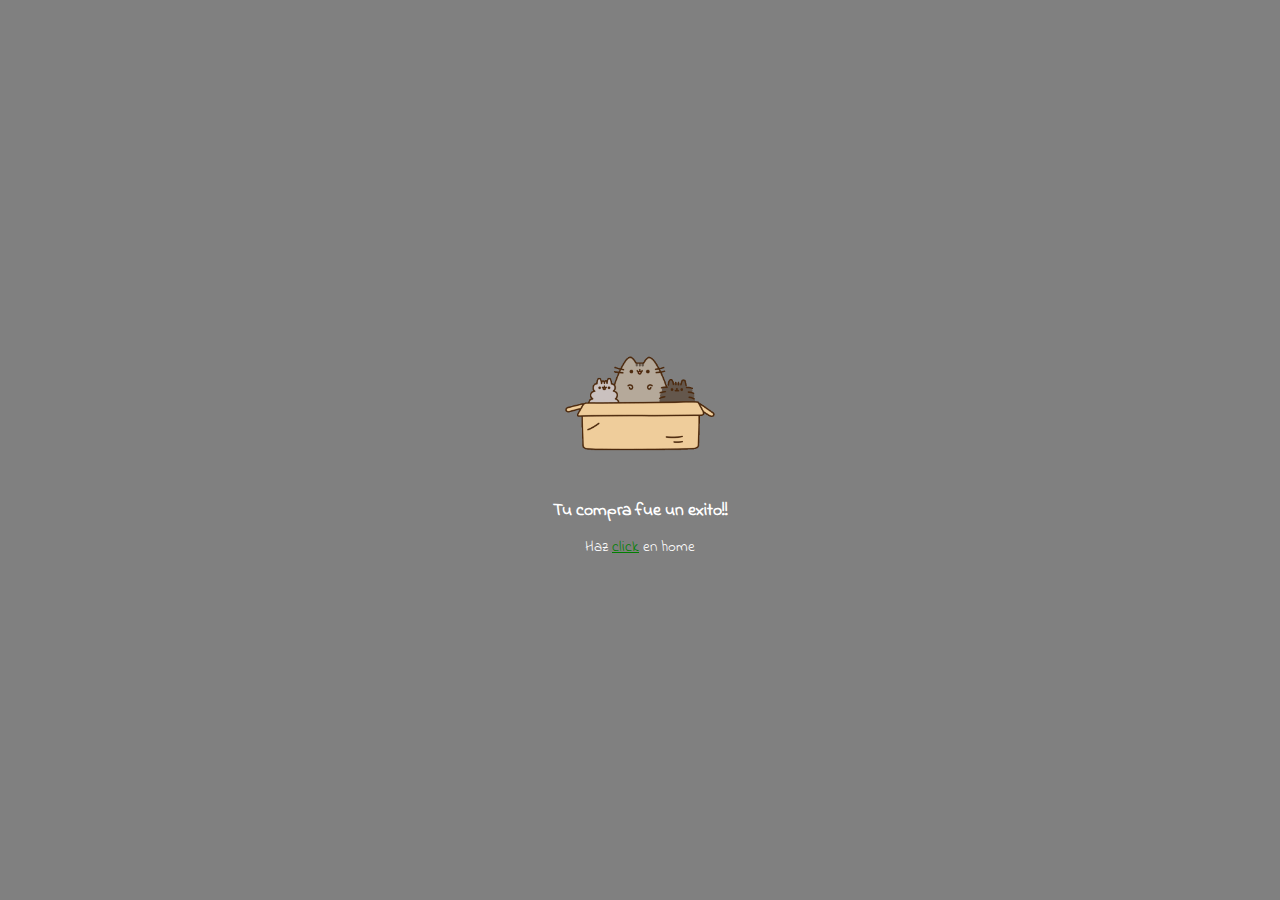
<file: exito.html>
<!DOCTYPE html>
<html lang="en">
<head>
  <meta charset="UTF-8">
  <meta name="viewport" content="width=device-width, initial-scale=1.0">
  <meta http-equiv="X-UA-Compatible" content="ie=edge">
  <link rel="stylesheet" href="css/normalize.css">
  <link rel="stylesheet" href="css/estilo.css">
  <link rel="stylesheet" href="css/animation.css">
  <link rel="stylesheet" href="css/paypal.css">
  <title>Exito</title>
</head>
<body>
  <div class="content_paypal">
    <img src="images/box2.png" alt="">
    <h3>Tu compra fue un exito!!</h3>
    <p>Haz <a href="index.html">click</a> en home </p>
  </div>
</body>
</html>
</file>
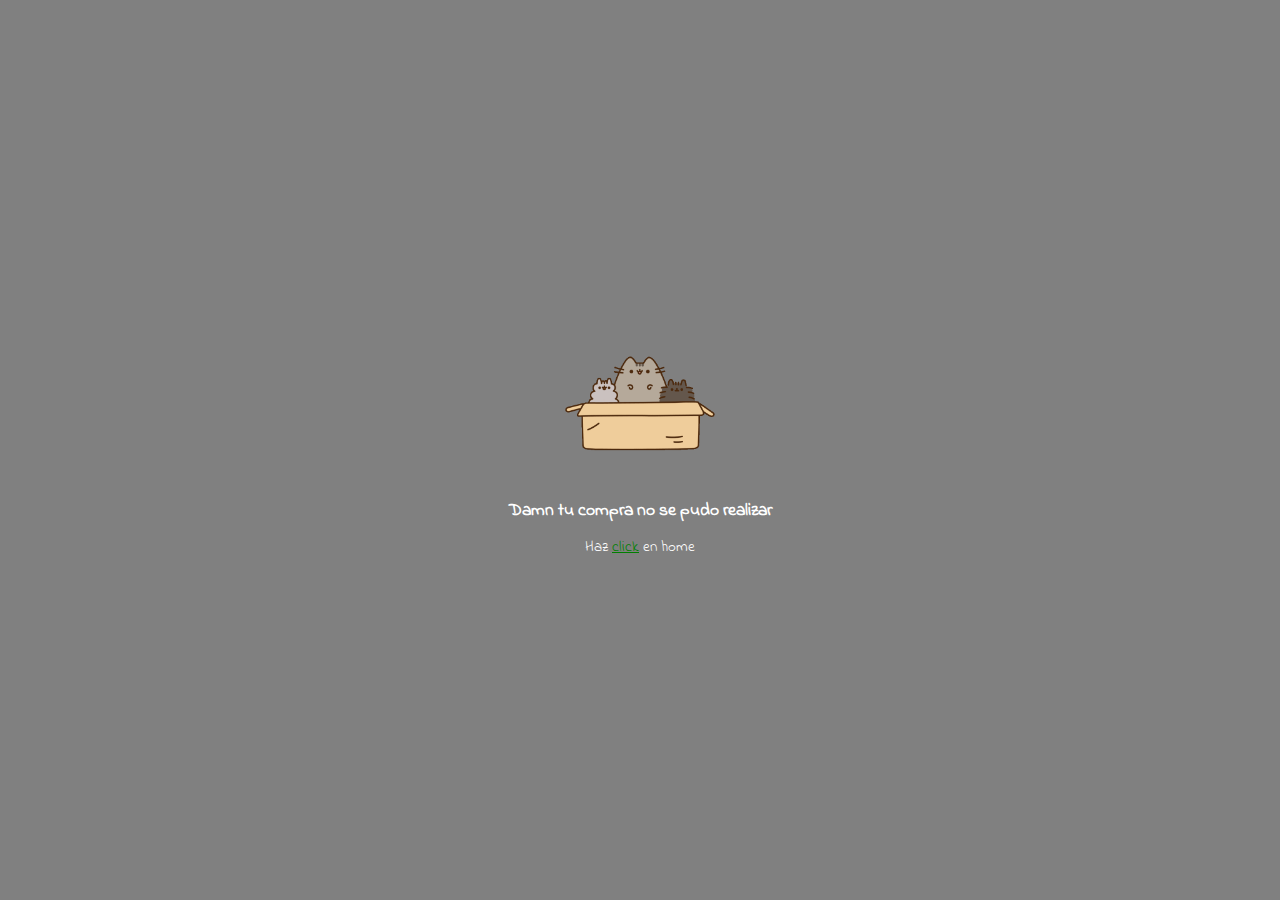
<file: falla.html>
<!DOCTYPE html>
<html lang="en">
<head>
  <meta charset="UTF-8">
  <meta name="viewport" content="width=device-width, initial-scale=1.0">
  <meta http-equiv="X-UA-Compatible" content="ie=edge">
  <link rel="stylesheet" href="css/normalize.css">
  <link rel="stylesheet" href="css/estilo.css">
  <link rel="stylesheet" href="css/animation.css">
  <link rel="stylesheet" href="css/paypal.css">
  <title>Exito</title>
</head>
<body>
  <div class="content_paypal">
    <img src="images/box2.png" alt="">
    <h3>Damn tu compra no se pudo realizar</h3>
    <p>Haz <a href="index.html">click</a> en home </p>
  </div>
</body>
</html>
</file>
<file: css/estilo.css>
/* Guardar variables */
@import url('https://fonts.googleapis.com/css?family=Indie+Flower&display=swap');/* letras */
:root{
  --green-color: #7ACC2D;
  --box: 0px 0 2px 1px #e6e5e9
}
html, body{
  padding: 0px; /*cuatro márgenes interiores simultáneamente*/
  margin: 0px; /*	cuatro márgenes exterior simultáneamente*/
  font-size: 15px; /*tamaño de texto*/
  font-family: 'Indie Flower', cursive; /*tipo de letra (fuente)*/
}
nav{
  display: flex; /*	tipo de caja (flex o inline-flex) poder liberar una caja para su manejo*/
  background-color: var(--green-color); /*color de fondo*/
  padding: 10px;
  /* color: white; */
  justify-content: space-between; /*alineación en la dirección principal*/
  align-items: center; /*	alineación en la dirección secundaria (una línea)*/
}
label{
  font-size: 10px;
}
nav ul{
  display: flex;
}
nav li{
  padding-right: 20px;
  list-style: none; /*propiedad compuesta (estilo de lista)*/
}
nav li a{
  color: black;
  text-decoration: none; /*	decoración del texto*/
}
nav li a:hover{
  color: white;
}
/* ----------------- Seccion Main--------------------- */
.main_section{
  padding: 15%;
  text-align: center; /* alineación del texto */
}
.products{
  background-image: url("../images/curve.png"); /* imagen de fondo */
  height: 50px; /* altura */
  background-size: cover; /* tamaño de la imagen de fondo */
  background-position: center top; /* posición de la imagen de fondo */
  padding: 20%;
  display: flex;
}
.product{
  padding: 10px;
  margin-top: -240px;/* inclinacion del objeto */
}
.product .content{
  background-color: white;
  padding: 15px;
  box-shadow: var(--box);
}
.img_content{
  text-align: center;
}
.main_button{
  background-color: var(--green-color);
  width: 100%; /* tamaño del boton */
  padding: 10px;
  font-size: 12px;
  color: white;
  border: 0;
  cursor: pointer; /* cambio de flecha del cursor a puntero */
  border-radius: 2px; /* Borde circular en las esquinas del las cajas */
}
.main_button:hover{
  background-color: #5e9e22;

}
/* Criacion de maquetacion ejercicio*/
.inf_gatos{
  padding: 5%; /* separado de imagenes interiores */
  margin: 50px;
  display: flex; /* permite soltar los items y que se puedan alienar a un lado  */
  align-items center: /* alineas los itmes en el centro */
  height: auto; /* que tan grande esta el margen del objeto */
}
.description_info{
  padding: 100px; /* separacion entre los objetos */
}
.img_info{
  text-align: center; /* centra el objeto */
}
/* Comentarios */
.tittle_Menciones{
  text-align:center; /*Centra el titulo de Menciones*/
}
.menciones{
  box-shadow: var(--box);
}
.comentarios .comentario{
  box-shadow: var(--box);/*crea las cajas para cada comentario*/
  border-radius: 10px; /*radio de las esquinas de la caja */
  padding: 1px; /*separacion del contenido al borde*/
  margin: 10px; /*separacion entre cajas de contenido*/
}
.comentarios{
  display: flex; /*Desalinea las cajas de comentarios*/
  padding: 60px;
}
footer{
  display: flex;
  justify-content: space-between;
  background: gray;
  padding: 10px;
  color: white;
}
.option_Contact a{
  color: #7ACC2D;
}
/* seccion de ventana */
.modulo_pago{
  background: white;
  box-shadow: var(--box);
  padding: 10px;
}
.modulo_pago_images{
  max-width: 150px; /*Maximo de ancho que se puede utilizar*/
  text-align: center;
  margin:auto;
}
.data{
  margin-top: 10px;
  width: 100%;
  height: 30px;
  border-radius: 2px solid black;
  box-sizing: border-box;
}
.modulo_pago .main_button{
  margin-top: 10px;

}
</file>
<file: css/animation.css>
.fadeIn{
  -webkit-animation-duration: 4s;
  animation-duration: 4s;
  animation-fill-mode: both;
  -webkit-animation-fill-mode: both;
  -webkit-animation-name: fadeIn;
  animation-name: fadeIn;
}
@keyframes fadeIn {
  from{
    opacity: 0;
  }
  to{
    opacity: 1;
  }
}
.fadeInDown{
  -webkit-animation-duration: 1s;
  animation-duration: 1s;
  animation-fill-mode: both;
  -webkit-animation-fill-mode: both;
  -webkit-animation-name: fadeInDown;
  animation-name: fadeInDown;
}
@keyframes fadeInDown { /* son los key de indentificacion para la animacion*/
  from{
    opacity: 0;
    -webkit-transform: translate3d (0, -100%, 0);
    transform: translate3d(0,-100%,0);
  }
  to{
    opacity: 1;
    -webkit-transform: translate3d (0, 0, 0);
    transform: translate3d(0,0,0);
  }
}
.fadeInUP{
  -webkit-animation-duration: 1s;
  animation-duration: 1s;
  animation-fill-mode: both;
  -webkit-animation-fill-mode: both;
  -webkit-animation-name: fadeInUP;
  animation-name: fadeInUP;
}
@keyframes fadeInUP {
  from{
    opacity: 0;
    -webkit-transform: translate3d (0,100%,0);
    transform: translate3d(0,100%,0);
  }
  to{
    opacity: 1;
    -webkit-transform: translate3d (0,0,0);
    transform: translate3d(0,0,0);
  }
}
</file>
<file: css/paypal.css>
body{
  background: gray;
  text-align: center;
  display: flex;
  justify-content:center;
  color: white;
  align-items:center;
  height: 100vh
}
.content_paypal a{
  color: green;
}
</file>
